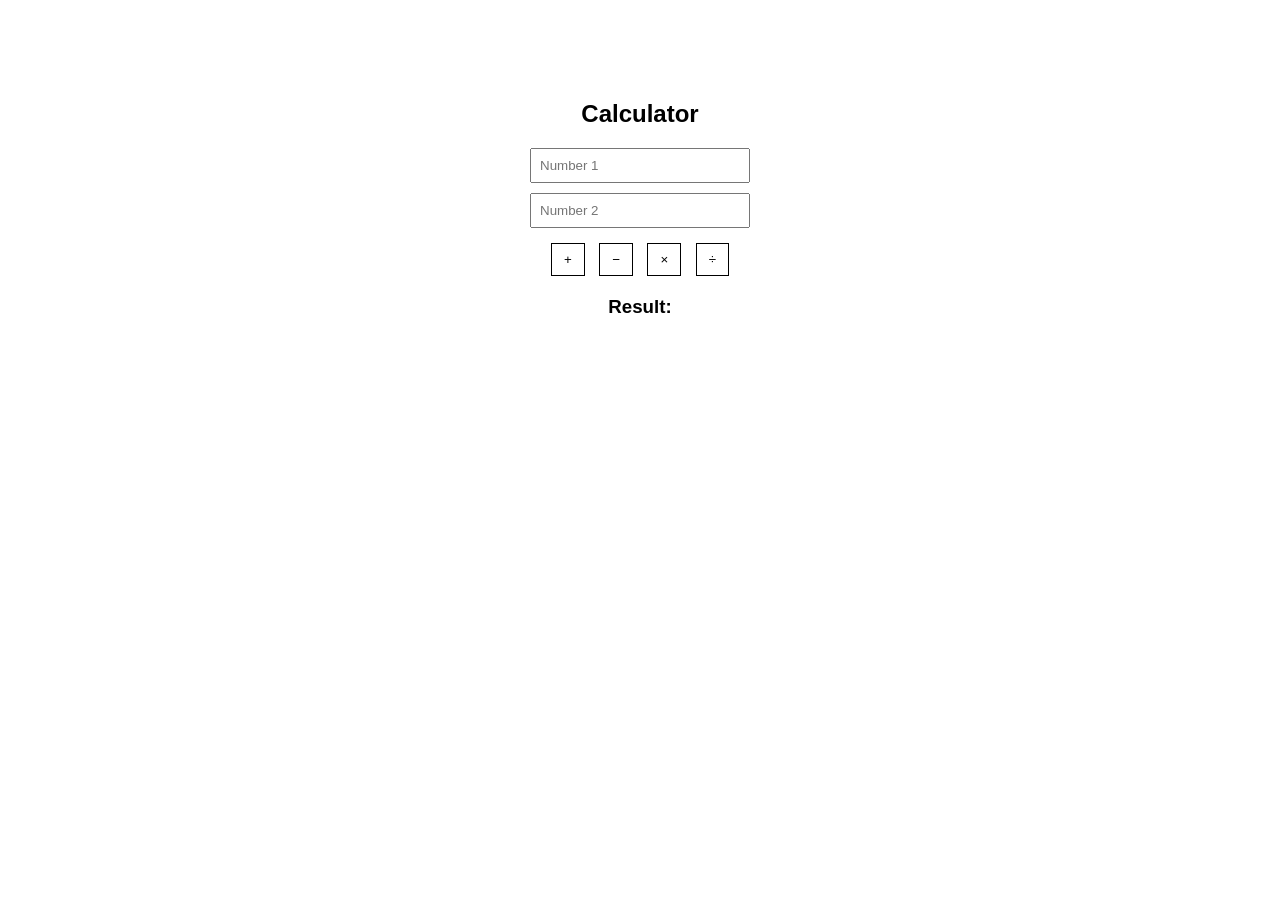
<file: week2/calculator/index.html>
<!-- Create a program that:
1.Take two numbers from input fields.
2.Have 4 buttons (Add, Subtract, Multiply, Divide)
3.Clicking on Add should add two numbers and show the result.
4.Clicking on Subtract should subtract it and same goes for multiply and divide.
5. You need to use if else (control statements) for this.]-->

<!DOCTYPE html>
<html lang="en">
<head>
    <meta charset="UTF-8">
    <meta name="viewport" content="width=device-width, initial-scale=1.0">
    <title>Calculator</title>

    <style>
        body {
            font-family: Arial, sans-serif;
            text-align: center;
            margin-top: 100px;
        }

        input {
            display: block;
            margin: 10px auto;
            padding: 8px;
            width: 200px;
        }

        .buttons {
            margin-top: 10px;
        }

        button {
            margin: 5px;
            padding: 8px 12px;
            border: 1px solid black;
            background: none;
            cursor: pointer;
        }

        button:hover {
            background-color: #f0f0f0;
        }

        #result {
            margin-top: 15px;
            font-weight: bold;
        }
    </style>
</head>

<body>

    <h2>Calculator</h2>

    <input type="number" id="num1" placeholder="Number 1">
    <input type="number" id="num2" placeholder="Number 2">

    <div class="buttons">
        <button onclick="calculate('+')">+</button>
        <button onclick="calculate('-')">−</button>
        <button onclick="calculate('*')">×</button>
        <button onclick="calculate('/')">÷</button>
    </div>

    <h3 id="result">Result:</h3>

    <script src="script.js"></script>

</body>
</html>
</file>
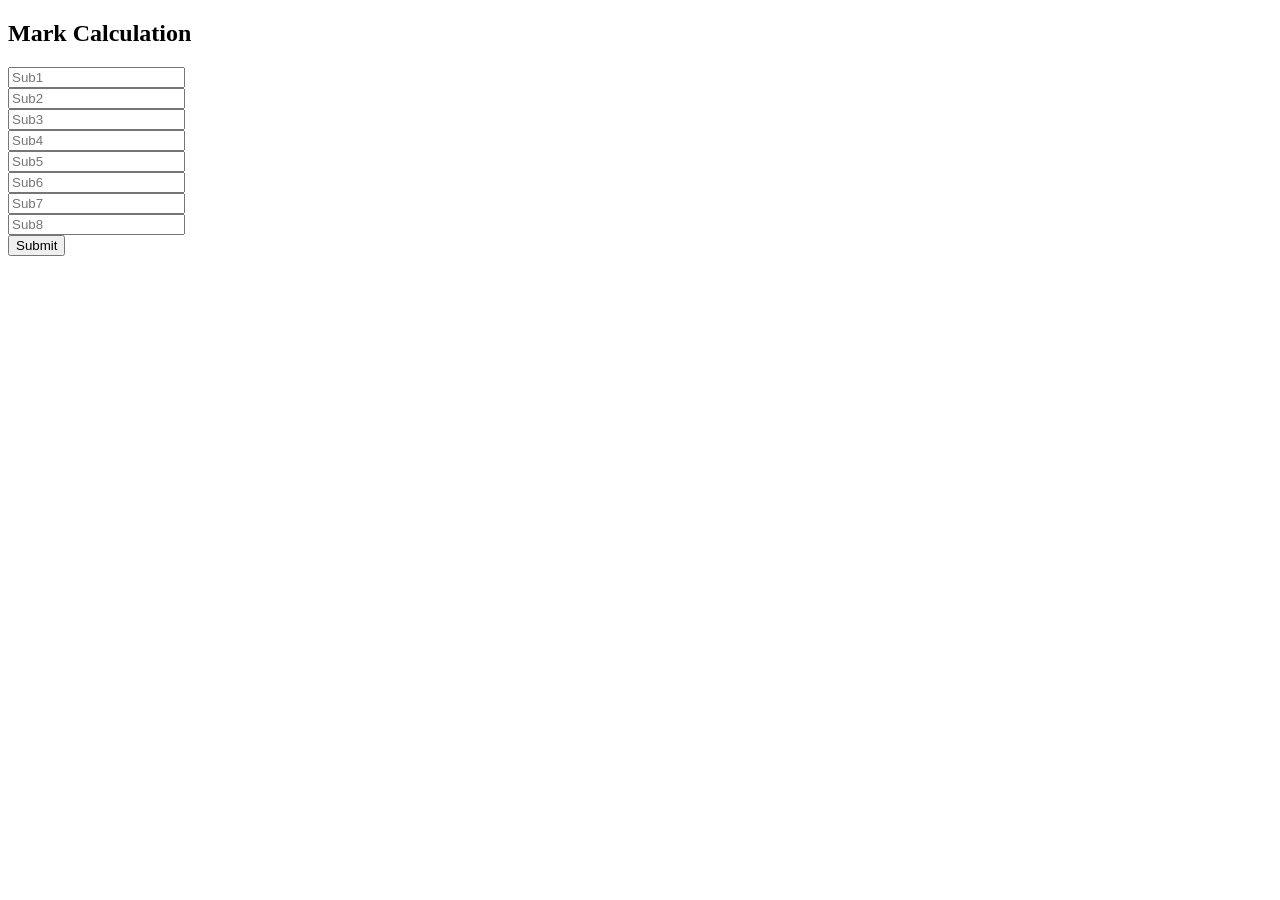
<file: week2/Result/index.html>
<!DOCTYPE html>
<html lang="en">
<head>
    <meta charset="UTF-8">
    <meta name="viewport" content="width=device-width, initial-scale=1.0">
    <title>Mark Calculation</title>
</head>
<body>
    <h2> Mark Calculation</h2>
    <input type="number" id="m1" placeholder="Sub1"> <br>
    <input type="number" id="m2" placeholder="Sub2"> <br>
    <input type="number" id="m3" placeholder="Sub3"> <br>
    <input type="number" id="m4" placeholder="Sub4"> <br>
    <input type="number" id="m5" placeholder="Sub5"> <br>
    <input type="number" id="m6" placeholder="Sub6"> <br>
    <input type="number" id="m7" placeholder="Sub7"> <br>
    <input type="number" id="m8" placeholder="Sub8"> <br>

    <button onclick="calculateMarks()">Submit</button>

    <p id="total"></p>
    <p id="result"></p>

    <script src="script.js"></script>

</body>
</html>
</file>
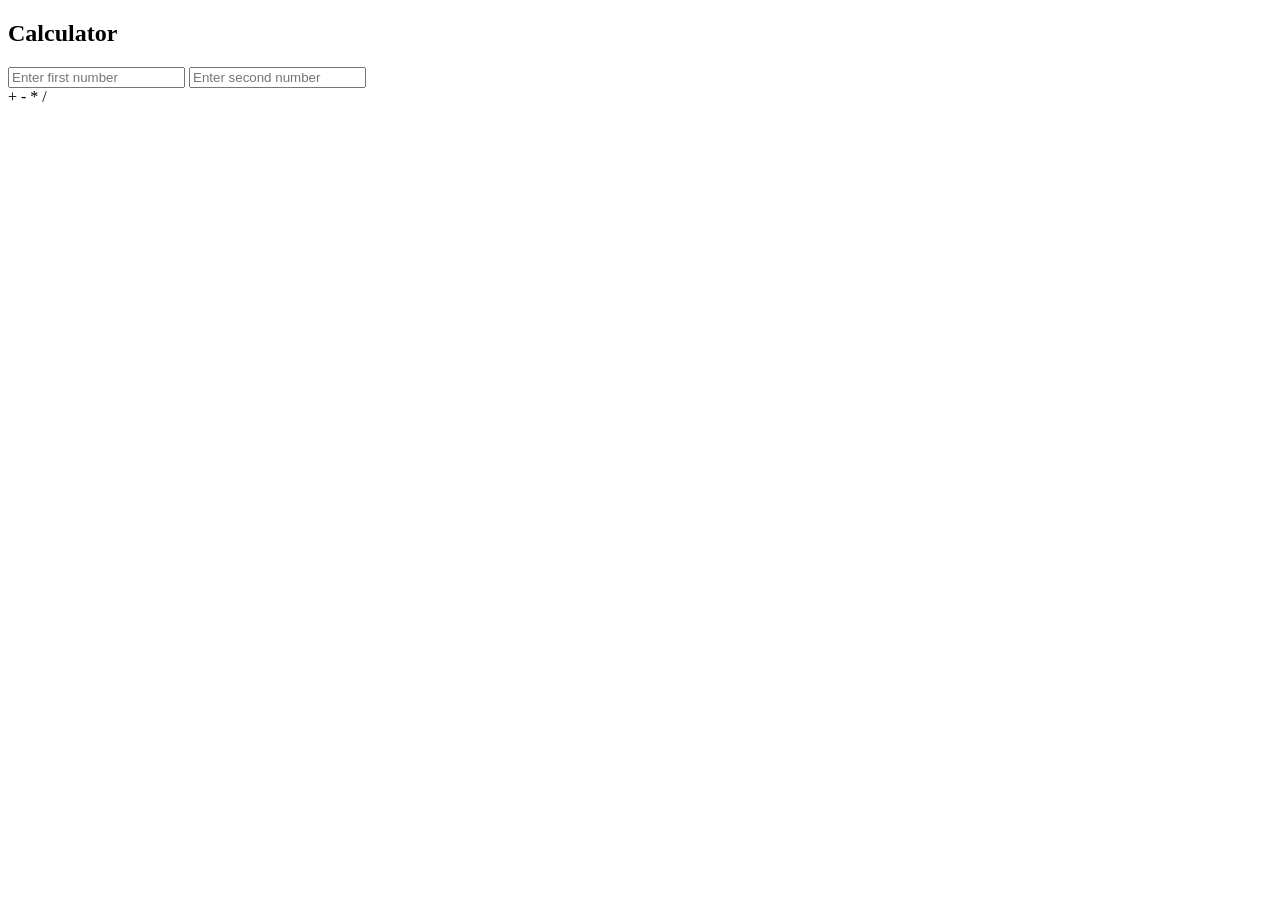
<file: sb/week2/calculator/index.html>
<!-- Create a program that:
1.Take two numbers from input fields.
2.Have 4 buttons (Add, Subtract, Multiply, Divide)
3.Clicking on Add should add two numbers and show the result.
4.Clicking on Subtract should subtract it and same goes for multiply and divide.
5. You need to use if else (control statements) for this.]-->

<!DOCTYPE html>
<html lang="en">
<head>
    <meta charset="UTF-8">
    <meta name="viewport" content="width=device-width, initial-scale=1.0">
    <title>Calculator</title>
</head>
<body>
    <h2>Calculator</h2>
    <input type="number" id="num1" placeholder="Enter first number">
    <input type="number" id="num2" placeholder="Enter second number">

    <br>
    <buttons onclick="calculate('+')">+</buttons>
    <buttons onclick="calculate('-')">-</buttons>
    <buttons onclick="calculate('*')">*</buttons>
    <buttons onclick="calculate('/')">/</buttons>
    

    <h3 id="result"></h3>

    <script src="script.js"></script>
</body>
</html>
</file>
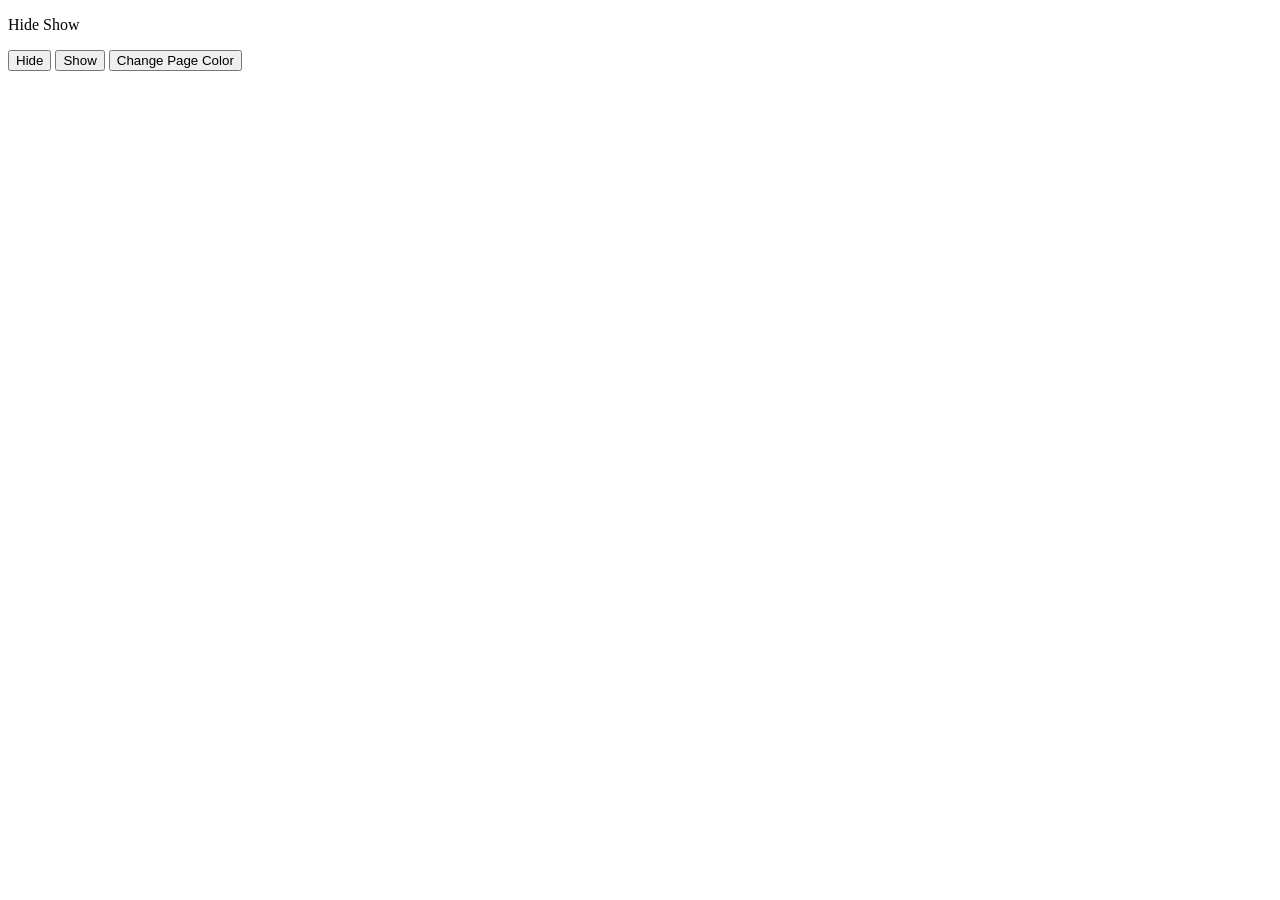
<file: sb/week3/day1.html>
<!DOCTYPE html> 
<html>
<head>
    <script src="https://ajax.googleapis.com/ajax/libs/jquery/3.7.1/jquery.min.js"></script>
    
    <style>
        .bg-change {
            background-color: rgb(233, 138, 229);
        }
    </style>

    <script>
    $(document).ready(function(){

        $("#hide").click(function(){
            $("p").hide();
        });

        $("#show").click(function(){
            $("p").show();
        });

        $("#color").click(function(){
            $("body").addClass("bg-change");
        });

    });
    </script>
</head>

<body>

    <p>Hide Show</p>

    <button id="hide">Hide</button>
    <button id="show">Show</button>
    <button id="color">Change Page Color</button>

</body>
</html>
</file>
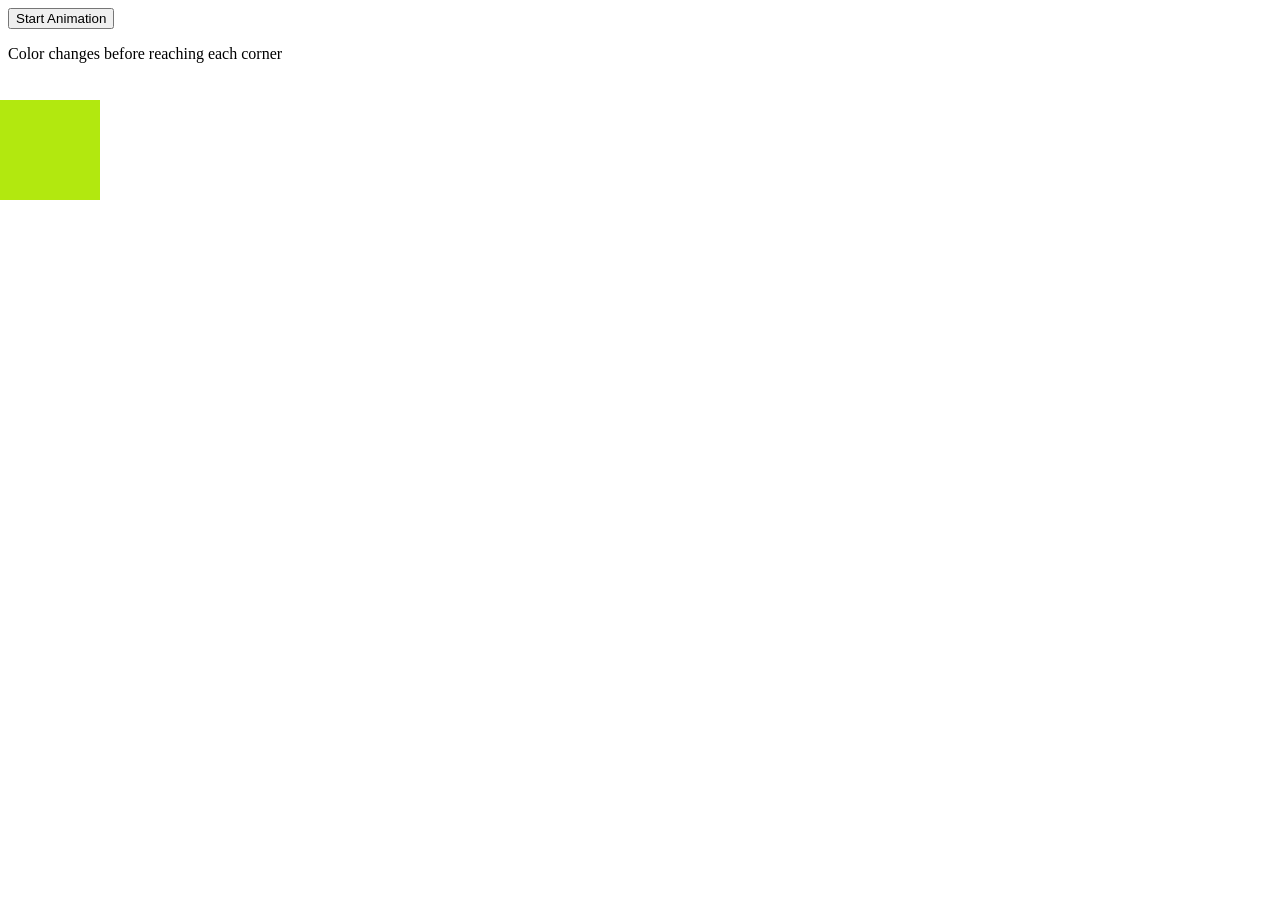
<file: sb/week3/day2.html>
<!DOCTYPE html> 
<html>
<head>
<script src="https://ajax.googleapis.com/ajax/libs/jquery/3.7.1/jquery.min.js"></script>

<script> 
$(document).ready(function(){
  $("button").click(function(){
    var div = $("div");

    // Top Left → Bottom Left
    div.css("background-color", "red");
    div.animate({
      top: '350px',
      height: '150px',
      width: '120px',
      opacity: 0.5
    }, "slow");

    // Bottom Left → Bottom Right
    div.css("background-color", "blue");
    div.animate({
      left: '350px',
      height: '200px',
      width: '150px',
      opacity: 0.7
    }, "slow");

    // Bottom Right → Top Right
    div.css("background-color", "green");
    div.animate({
      top: '100px',
      height: '130px',
      width: '130px',
      opacity: 0.4
    }, "slow");

    // Top Right → Top Left
    div.css("background-color", "orange");
    div.animate({
      left: '0px',
      height: '100px',
      width: '100px',
      opacity: 1
    }, "slow");

  });
});
</script> 

</head>
<body>

<button>Start Animation</button>

<p>Color changes before reaching each corner</p>

<div style="
  background:#b2e80f;
  height:100px;
  width:100px;
  position:absolute;
  top:100px;
  left:0;
  color:white;
  display:flex;
  align-items:center;
  justify-content:center;
  font-weight:bold;
">
</div>

</body>
</html>
</file>
